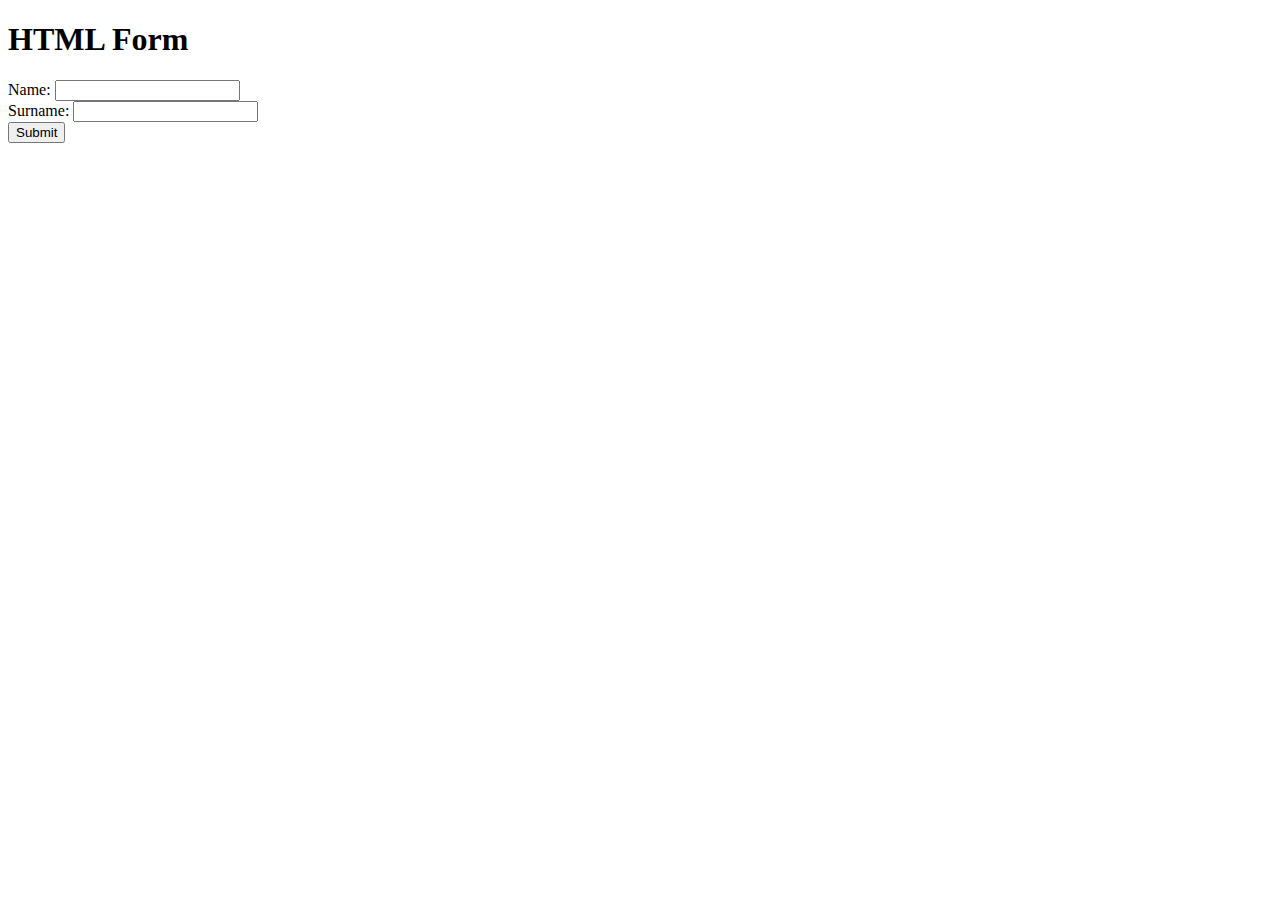
<file: CSE104/php/ex_3_html-communication/index.html>
<!DOCTYPE html>

<html lang="en">

<head>
    <meta charset="utf-8" />
    <meta name="viewport" content="width=device-width, initial-scale=1">
    <title> Form </title>
</head>

<body>

    <h1> HTML Form </h1>

    <form action="response.php">
    Name: <input type="text" name="Name"> <br>
    Surname: <input type="text" name="Surname"> <br>
    <input type="submit" value="Submit">
    </form>

</body>

</html>
</file>
